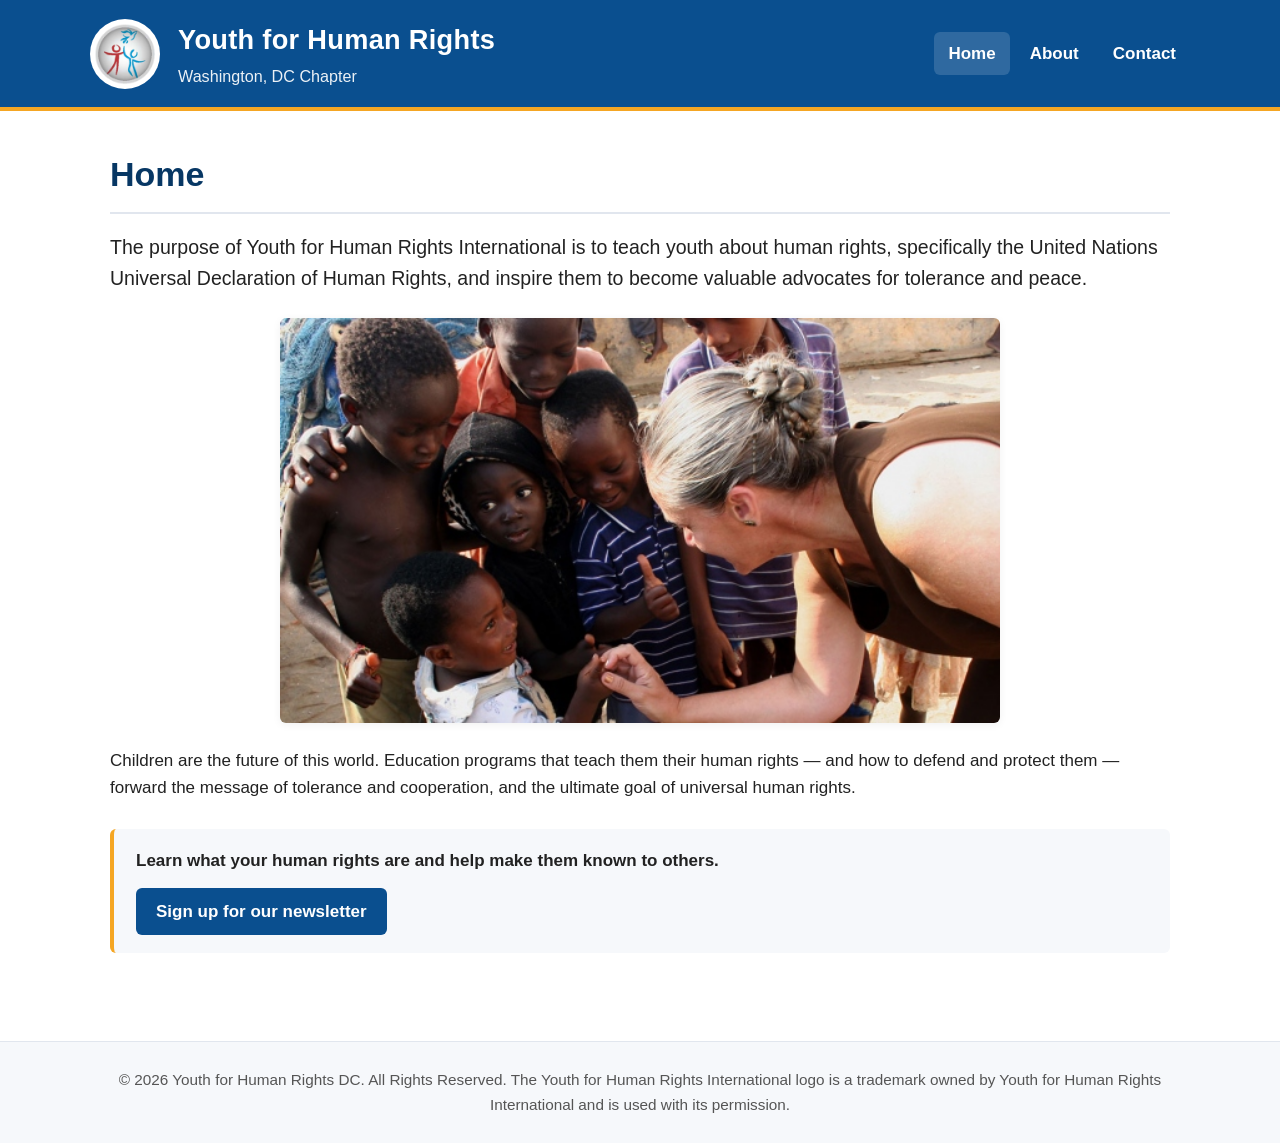
<file: index.html>
<!DOCTYPE html>
<html lang="en">
<head>
  <meta charset="UTF-8">
  <meta name="viewport" content="width=device-width, initial-scale=1">
  <title>Youth for Human Rights — Washington, DC Chapter</title>
  <meta name="description" content="The purpose of Youth for Human Rights International is to teach youth about human rights, specifically the United Nations Universal Declaration of Human Rights, and inspire them to become valuable advocates for tolerance and peace.">
  <meta property="og:title" content="Youth for Human Rights — Washington, DC Chapter">
  <meta property="og:description" content="Teaching youth about human rights and inspiring them to become advocates for tolerance and peace.">
  <meta property="og:type" content="website">
  <meta property="og:url" content="https://yhrdc.org/">
  <meta property="og:image" content="https://yhrdc.org/images/yhri-children.jpg">
  <link rel="icon" href="images/yhri-logo-512.png">
  <link rel="stylesheet" href="styles.css">
</head>
<body>
  <a class="skip-link" href="#content">Skip to content</a>

  <header class="site-header">
    <div class="header-inner">
      <a class="site-logo" href="index.html" aria-label="YHR DC home">
        <img src="images/yhri-logo.png" alt="Youth for Human Rights logo">
      </a>
      <div class="site-title">
        <h1><a href="index.html">Youth for Human Rights</a></h1>
        <p class="site-tagline">Washington, DC Chapter</p>
      </div>
      <nav class="site-nav" aria-label="Main">
        <ul>
          <li><a href="index.html" class="active">Home</a></li>
          <li><a href="about.html">About</a></li>
          <li><a href="contact.html">Contact</a></li>
        </ul>
      </nav>
    </div>
  </header>

  <main id="content">
    <h2 class="page-title">Home</h2>

    <p class="lead">
      The purpose of Youth for Human Rights International is to teach youth about human rights, specifically the United Nations Universal Declaration of Human Rights, and inspire them to become valuable advocates for tolerance and peace.
    </p>

    <img class="feature-image" src="images/yhri-children.jpg" alt="Children learning about human rights">

    <p>
      Children are the future of this world. Education programs that teach them their human rights — and how to defend and protect them — forward the message of tolerance and cooperation, and the ultimate goal of universal human rights.
    </p>

    <div class="callout">
      <p><strong>Learn what your human rights are and help make them known to others.</strong></p>
      <p><a class="btn" href="https://yhrdc.org/join/">Sign up for our newsletter</a></p>
    </div>
  </main>

  <footer class="site-footer">
    <div class="footer-inner">
      &copy; 2026 Youth for Human Rights DC. All Rights Reserved. The Youth for Human Rights International logo is a trademark owned by Youth for Human Rights International and is used with its permission.
    </div>
  </footer>
</body>
</html>
</file>
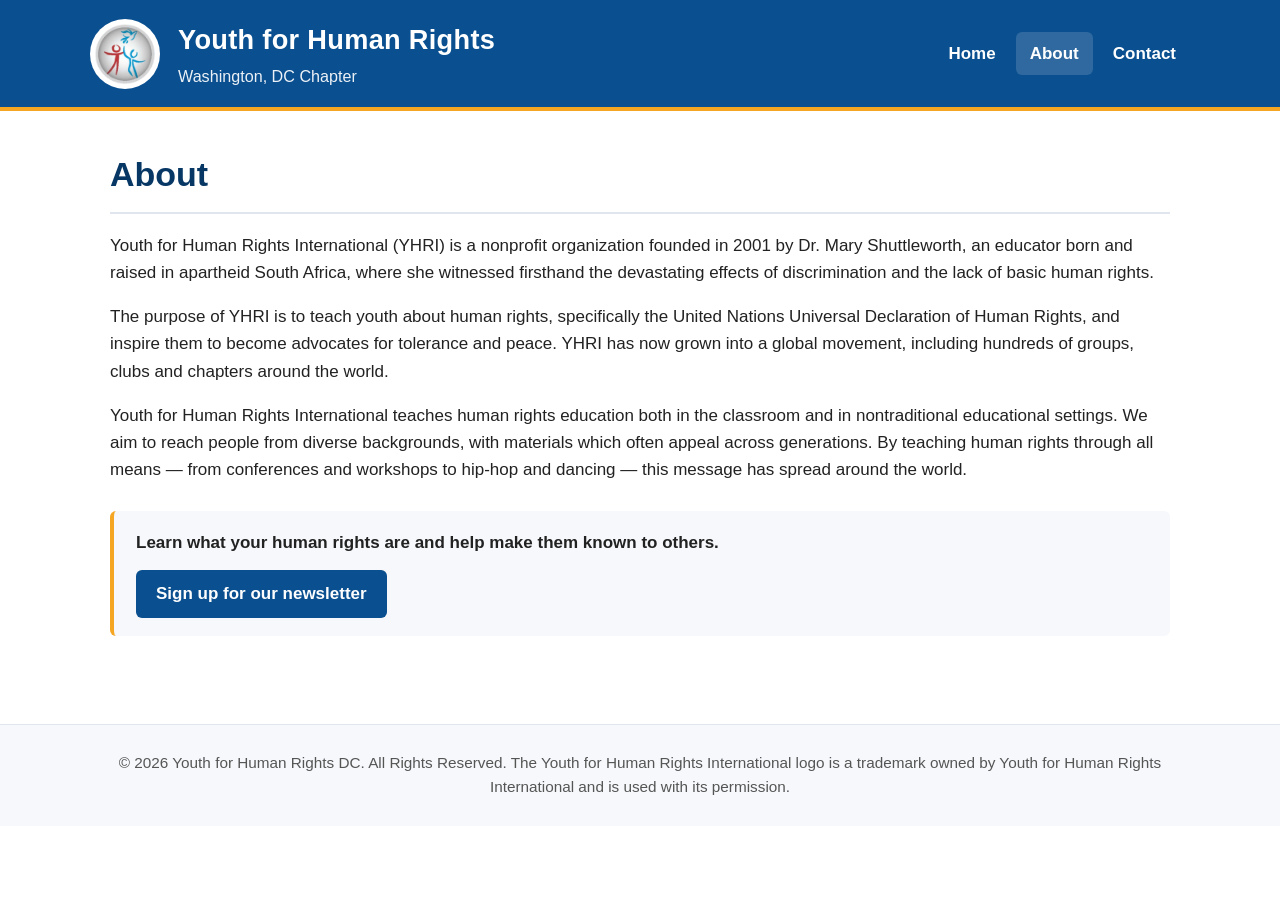
<file: about.html>
<!DOCTYPE html>
<html lang="en">
<head>
  <meta charset="UTF-8">
  <meta name="viewport" content="width=device-width, initial-scale=1">
  <title>About — Youth for Human Rights, Washington DC Chapter</title>
  <meta name="description" content="Youth for Human Rights International (YHRI) is a nonprofit organization founded in 2001 by Dr. Mary Shuttleworth to teach youth about human rights and inspire them to become advocates for tolerance and peace.">
  <meta property="og:title" content="About — Youth for Human Rights, Washington DC Chapter">
  <meta property="og:description" content="Founded in 2001, YHRI teaches youth around the world about the Universal Declaration of Human Rights.">
  <meta property="og:type" content="article">
  <meta property="og:url" content="https://yhrdc.org/about.html">
  <link rel="icon" href="images/yhri-logo-512.png">
  <link rel="stylesheet" href="styles.css">
</head>
<body>
  <a class="skip-link" href="#content">Skip to content</a>

  <header class="site-header">
    <div class="header-inner">
      <a class="site-logo" href="index.html" aria-label="YHR DC home">
        <img src="images/yhri-logo.png" alt="Youth for Human Rights logo">
      </a>
      <div class="site-title">
        <h1><a href="index.html">Youth for Human Rights</a></h1>
        <p class="site-tagline">Washington, DC Chapter</p>
      </div>
      <nav class="site-nav" aria-label="Main">
        <ul>
          <li><a href="index.html">Home</a></li>
          <li><a href="about.html" class="active">About</a></li>
          <li><a href="contact.html">Contact</a></li>
        </ul>
      </nav>
    </div>
  </header>

  <main id="content">
    <h2 class="page-title">About</h2>

    <p>
      Youth for Human Rights International (YHRI) is a nonprofit organization founded in 2001 by Dr. Mary Shuttleworth, an educator born and raised in apartheid South Africa, where she witnessed firsthand the devastating effects of discrimination and the lack of basic human rights.
    </p>

    <p>
      The purpose of YHRI is to teach youth about human rights, specifically the United Nations Universal Declaration of Human Rights, and inspire them to become advocates for tolerance and peace. YHRI has now grown into a global movement, including hundreds of groups, clubs and chapters around the world.
    </p>

    <p>
      Youth for Human Rights International teaches human rights education both in the classroom and in nontraditional educational settings. We aim to reach people from diverse backgrounds, with materials which often appeal across generations. By teaching human rights through all means &mdash; from conferences and workshops to hip-hop and dancing &mdash; this message has spread around the world.
    </p>

    <div class="callout">
      <p><strong>Learn what your human rights are and help make them known to others.</strong></p>
      <p><a class="btn" href="https://yhrdc.org/join/">Sign up for our newsletter</a></p>
    </div>
  </main>

  <footer class="site-footer">
    <div class="footer-inner">
      &copy; 2026 Youth for Human Rights DC. All Rights Reserved. The Youth for Human Rights International logo is a trademark owned by Youth for Human Rights International and is used with its permission.
    </div>
  </footer>
</body>
</html>
</file>
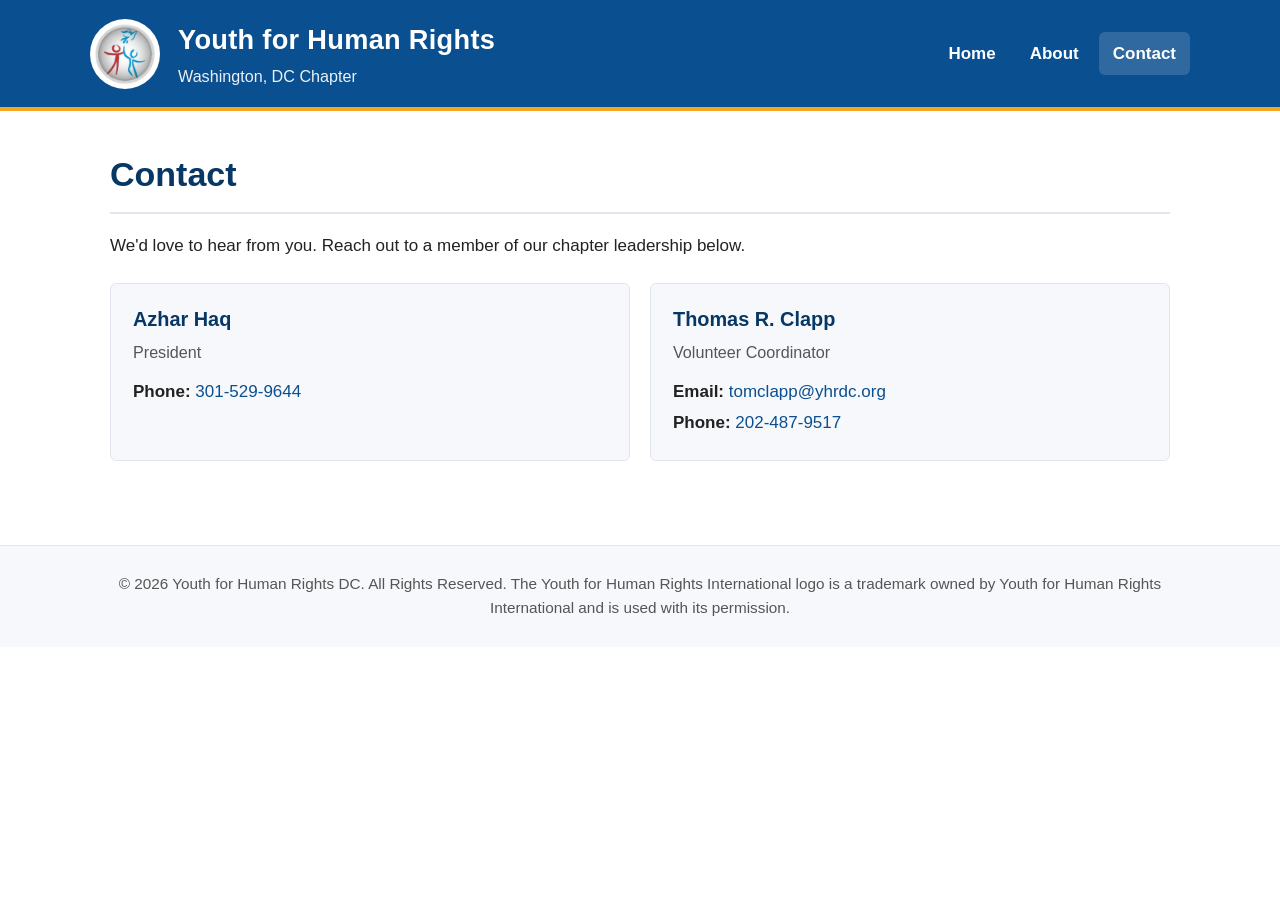
<file: contact.html>
<!DOCTYPE html>
<html lang="en">
<head>
  <meta charset="UTF-8">
  <meta name="viewport" content="width=device-width, initial-scale=1">
  <title>Contact — Youth for Human Rights, Washington DC Chapter</title>
  <meta name="description" content="Contact information for the Washington, DC chapter of Youth for Human Rights International.">
  <meta property="og:title" content="Contact — Youth for Human Rights, Washington DC Chapter">
  <meta property="og:description" content="Reach the leadership of YHR DC.">
  <meta property="og:type" content="article">
  <meta property="og:url" content="https://yhrdc.org/contact.html">
  <link rel="icon" href="images/yhri-logo-512.png">
  <link rel="stylesheet" href="styles.css">
</head>
<body>
  <a class="skip-link" href="#content">Skip to content</a>

  <header class="site-header">
    <div class="header-inner">
      <a class="site-logo" href="index.html" aria-label="YHR DC home">
        <img src="images/yhri-logo.png" alt="Youth for Human Rights logo">
      </a>
      <div class="site-title">
        <h1><a href="index.html">Youth for Human Rights</a></h1>
        <p class="site-tagline">Washington, DC Chapter</p>
      </div>
      <nav class="site-nav" aria-label="Main">
        <ul>
          <li><a href="index.html">Home</a></li>
          <li><a href="about.html">About</a></li>
          <li><a href="contact.html" class="active">Contact</a></li>
        </ul>
      </nav>
    </div>
  </header>

  <main id="content">
    <h2 class="page-title">Contact</h2>

    <p>We'd love to hear from you. Reach out to a member of our chapter leadership below.</p>

    <div class="contact-list">
      <div class="contact-card">
        <h3>Azhar Haq</h3>
        <p class="role">President</p>
        <p><strong>Phone:</strong> <a href="tel:+13015299644">301-529-9644</a></p>
      </div>

      <div class="contact-card">
        <h3>Thomas R. Clapp</h3>
        <p class="role">Volunteer Coordinator</p>
        <p><strong>Email:</strong> <a href="mailto:tomclapp@yhrdc.org">tomclapp@yhrdc.org</a></p>
        <p><strong>Phone:</strong> <a href="tel:+12024879517">202-487-9517</a></p>
      </div>
    </div>
  </main>

  <footer class="site-footer">
    <div class="footer-inner">
      &copy; 2026 Youth for Human Rights DC. All Rights Reserved. The Youth for Human Rights International logo is a trademark owned by Youth for Human Rights International and is used with its permission.
    </div>
  </footer>
</body>
</html>
</file>
<file: styles.css>
/* Youth for Human Rights — Washington, DC Chapter
   Static site stylesheet
   Last updated: 2026-05-10
*/

:root {
  --yhr-blue: #0a4f8f;
  --yhr-blue-dark: #073764;
  --yhr-accent: #f5a623;
  --text: #222;
  --text-muted: #555;
  --bg: #ffffff;
  --bg-soft: #f6f8fb;
  --border: #e1e6ee;
  --max-width: 1100px;
  --radius: 6px;
  --shadow: 0 2px 8px rgba(0,0,0,0.06);
}

* { box-sizing: border-box; }

html, body {
  margin: 0;
  padding: 0;
  font-family: -apple-system, BlinkMacSystemFont, "Segoe UI", Roboto, Helvetica, Arial, sans-serif;
  font-size: 17px;
  line-height: 1.6;
  color: var(--text);
  background: var(--bg);
}

a {
  color: var(--yhr-blue);
  text-decoration: none;
}
a:hover { text-decoration: underline; }

img { max-width: 100%; height: auto; display: block; }

/* Skip link for accessibility */
.skip-link {
  position: absolute;
  left: -9999px;
  top: auto;
  width: 1px; height: 1px;
  overflow: hidden;
}
.skip-link:focus {
  position: static;
  width: auto; height: auto;
  padding: 8px 12px;
  background: #000; color: #fff;
}

/* Header */
.site-header {
  background: var(--yhr-blue);
  color: #fff;
  padding: 18px 20px;
  border-bottom: 4px solid var(--yhr-accent);
}
.header-inner {
  max-width: var(--max-width);
  margin: 0 auto;
  display: flex;
  align-items: center;
  gap: 18px;
  flex-wrap: wrap;
}
.site-logo img {
  width: 70px;
  height: 70px;
  border-radius: 50%;
  background: #fff;
  padding: 4px;
}
.site-title {
  flex: 1;
  min-width: 200px;
}
.site-title h1 {
  margin: 0;
  font-size: 1.6rem;
  font-weight: 700;
  letter-spacing: 0.3px;
}
.site-title h1 a { color: #fff; text-decoration: none; }
.site-tagline {
  margin: 2px 0 0;
  font-size: 0.95rem;
  opacity: 0.92;
}

/* Navigation */
.site-nav ul {
  list-style: none;
  margin: 0; padding: 0;
  display: flex;
  gap: 6px;
}
.site-nav a {
  color: #fff;
  font-weight: 600;
  padding: 8px 14px;
  border-radius: var(--radius);
  display: inline-block;
}
.site-nav a:hover,
.site-nav a.active {
  background: rgba(255,255,255,0.15);
  text-decoration: none;
}

/* Main content */
main {
  max-width: var(--max-width);
  margin: 0 auto;
  padding: 36px 20px 60px;
}

.page-title {
  font-size: 2rem;
  margin: 0 0 18px;
  color: var(--yhr-blue-dark);
  border-bottom: 2px solid var(--border);
  padding-bottom: 10px;
}

.lead {
  font-size: 1.15rem;
  color: var(--text);
  margin: 0 0 24px;
}

.feature-image {
  width: 100%;
  max-width: 720px;
  border-radius: var(--radius);
  box-shadow: var(--shadow);
  margin: 24px auto;
}

.callout {
  background: var(--bg-soft);
  border-left: 4px solid var(--yhr-accent);
  padding: 18px 22px;
  margin: 28px 0;
  border-radius: var(--radius);
}
.callout p { margin: 0 0 8px; }
.callout p:last-child { margin-bottom: 0; }

.btn {
  display: inline-block;
  background: var(--yhr-blue);
  color: #fff;
  padding: 10px 20px;
  border-radius: var(--radius);
  font-weight: 600;
  margin-top: 6px;
}
.btn:hover {
  background: var(--yhr-blue-dark);
  text-decoration: none;
}

/* Contact list */
.contact-list {
  display: grid;
  grid-template-columns: repeat(auto-fit, minmax(280px, 1fr));
  gap: 20px;
  margin: 24px 0;
}
.contact-card {
  background: var(--bg-soft);
  padding: 20px 22px;
  border-radius: var(--radius);
  border: 1px solid var(--border);
}
.contact-card h3 {
  margin: 0 0 4px;
  color: var(--yhr-blue-dark);
}
.contact-card .role {
  color: var(--text-muted);
  font-size: 0.95rem;
  margin: 0 0 12px;
}
.contact-card p { margin: 4px 0; }

/* Footer */
.site-footer {
  border-top: 1px solid var(--border);
  background: var(--bg-soft);
  padding: 26px 20px;
  font-size: 0.9rem;
  color: var(--text-muted);
}
.footer-inner {
  max-width: var(--max-width);
  margin: 0 auto;
  text-align: center;
}

/* Responsive */
@media (max-width: 640px) {
  .header-inner { flex-direction: column; align-items: flex-start; }
  .site-nav { width: 100%; }
  .site-nav ul { width: 100%; justify-content: flex-start; flex-wrap: wrap; }
  .site-nav a { padding: 8px 12px; }
  .page-title { font-size: 1.5rem; }
  body { font-size: 16px; }
}
</file>
